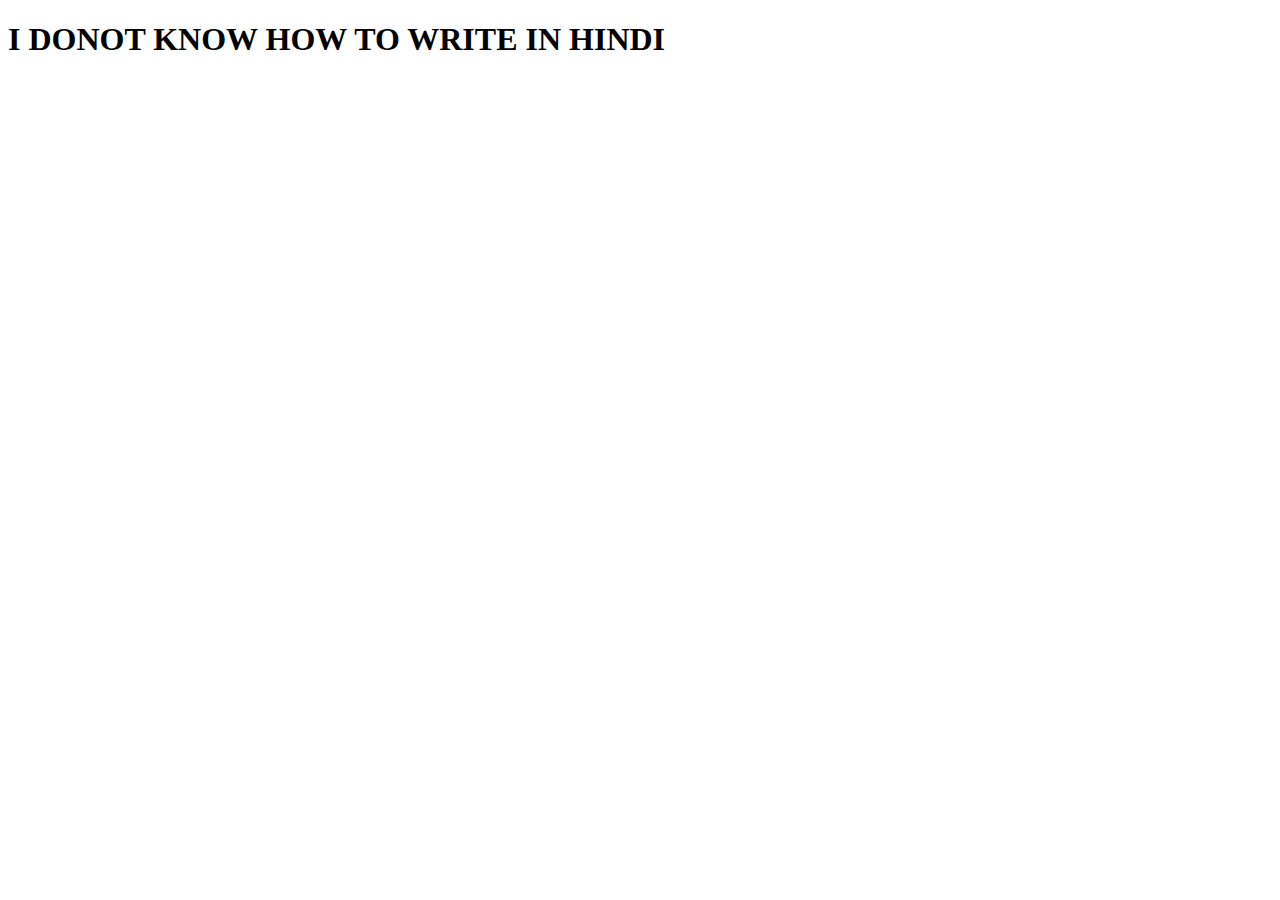
<file: hindi.html>
<!DOCTYPE html>
<html lang="en">
<head>
    <meta charset="UTF-8">
    <meta name="viewport" content="width=device-width, initial-scale=1.0">
    <title>Document</title>
</head>
<body>
    <h1>I DONOT KNOW HOW TO WRITE IN HINDI</h1>
    
</body>
</html>
</file>
